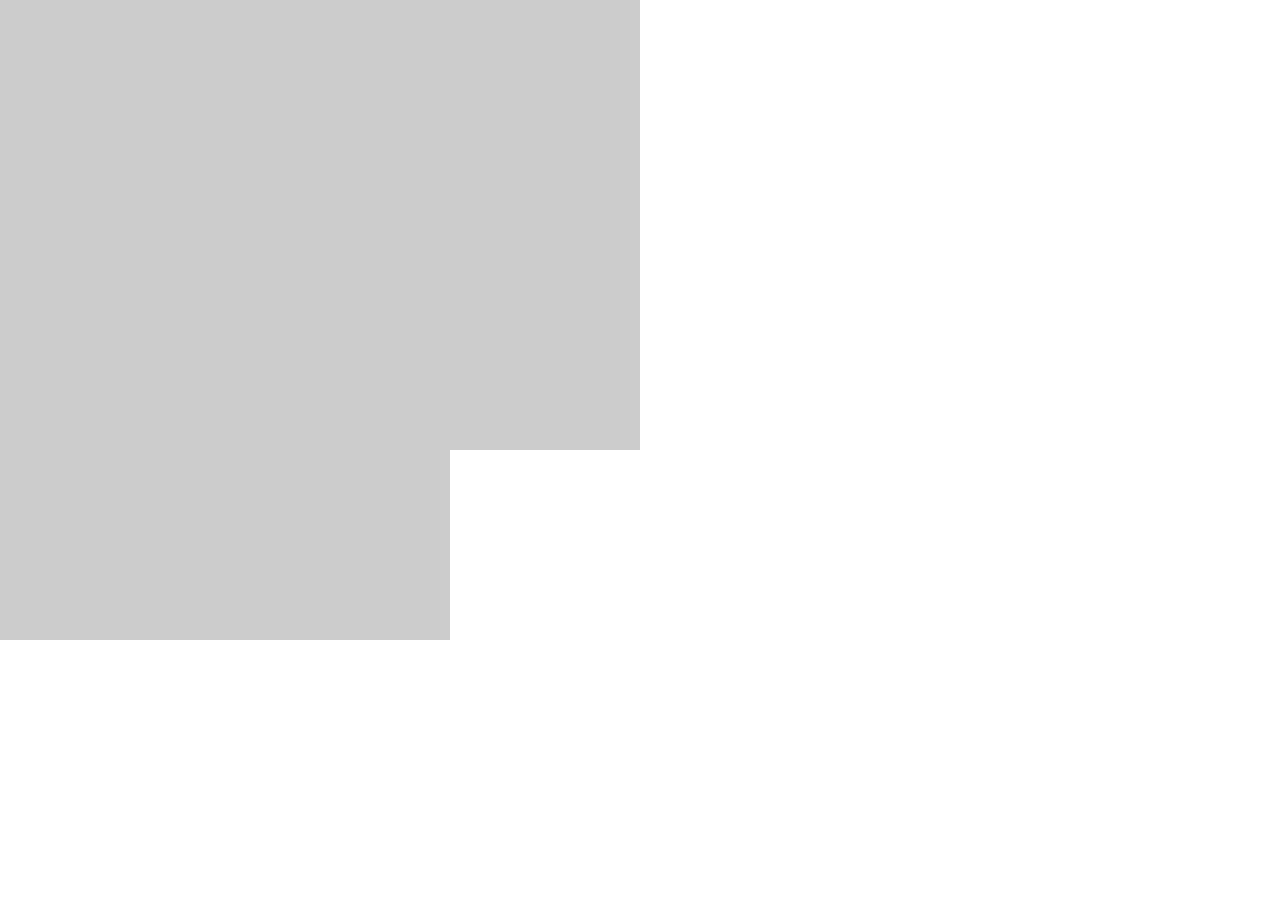
<file: Untitled-1.html>
<!DOCTYPE html>
<html lang="en">
<head>
    <meta charset="UTF-8">
    <meta http-equiv="X-UA-Compatible" content="IE=edge">
    <meta name="viewport" content="width=device-width, initial-scale=1.0">
    <title>Document</title>
    <style>
        .container {
  height: 500px;
  overflow: hidden;
}

.box {
  width: 100%;
  height: 100%;
  background-color: #ccc;
  position: absolute;
  top: 0;
  left: 0;
  opacity: 0;
  transition: opacity 1s ease-in-out;
}

.box:nth-child(1) {
  opacity: 1;
  transform: translate(-50%, -50%) rotate(0deg);
}

.box:nth-child(2) {
  opacity: 1;
  transform: translate(-50%, -50%) rotate(90deg);
}

.box:nth-child(3) {
  opacity: 1;
  transform: translate(-50%, -50%) rotate(180deg);
}

.box:nth-child(4) {
  opacity: 1;
  transform: translate(-50%, -50%) rotate(270deg);
}

.box:nth-child(5) {
  opacity: 1;
  transform: translate(-50%, -50%) rotate(360deg);
}

.box:nth-child(6) {
  opacity: 1;
  transform: translate(-50%, -50%) rotate(450deg);
}

.box:nth-child(7) {
  opacity: 1;
  transform: translate(-50%, -50%) rotate(540deg);
}

.box:nth-child(8) {
  opacity: 1;
  transform: translate(-50%, -50%) rotate(630deg);
}

.box:nth-child(9) {
  opacity: 1;
  transform: translate(-50%, -50%) rotate(720deg);
}

.box.active {
  opacity: 1;
  transform: translate(-50%, -50%) rotate(0deg);
}
    </style>
</head>
<body>
    <div class="container">
        <div class="box">wfawf</div>
        <div class="box">gvvge</div>
        <div class="box">feef</div>
        <div class="box">ffe</div>
        <div class="box">efef</div>
        <div class="box">fefef</div>
        <div class="box">fegfe</div>
        <div class="box">gegehg</div>
        <div class="box">wgwgw</div>
      </div>
    
      <script>
        const boxes = document.querySelectorAll('.box');
let index = 0;

function scroll() {
  boxes[index].classList.remove('active');
  index = (index + 1) % boxes.length;
  boxes[index].classList.add('active');
}

setInterval(scroll, 2000);
      </script>
</body>
</html>
</file>
